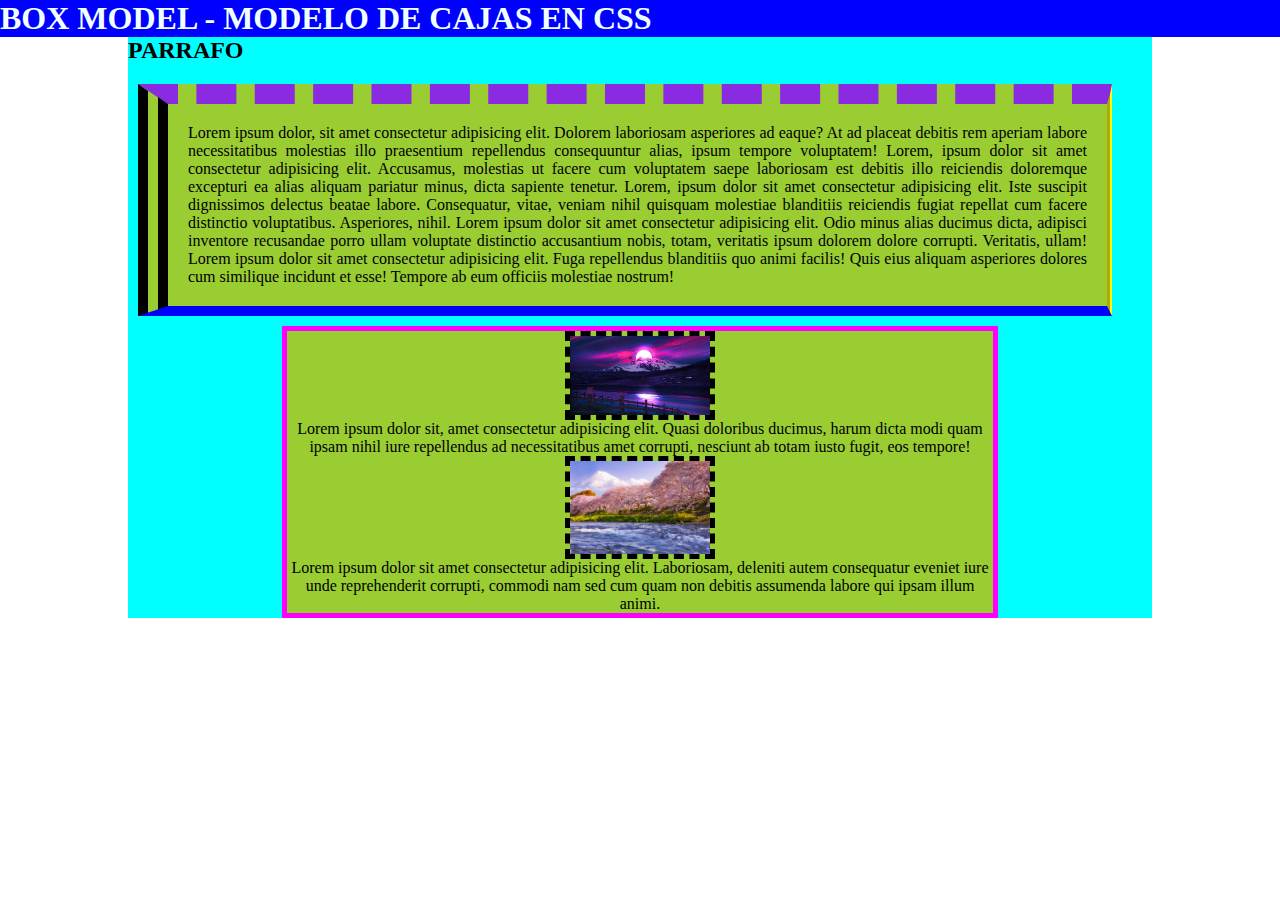
<file: docs/BOXMODEL/index.html>
<!DOCTYPE html>
<html lang="en">

<head>
    <meta charset="UTF-8">
    <meta http-equiv="X-UA-Compatible" content="IE=edge">
    <meta name="viewport" content="width=device-width, initial-scale=1.0">
    <title>Box Model</title>
    <link rel="stylesheet" href="../css/style.css">
</head>

<body>
    <header>
        <h1>BOX MODEL - MODELO DE CAJAS EN CSS</h1>
    </header>
    <main>
        <section>
            <h2>PARRAFO</h2>
            <p class="parrafo">
                Lorem ipsum dolor, sit amet consectetur adipisicing elit. Dolorem laboriosam asperiores ad eaque? At ad
                placeat debitis rem aperiam labore necessitatibus molestias illo praesentium repellendus consequuntur
                alias, ipsum tempore voluptatem!
                Lorem, ipsum dolor sit amet consectetur adipisicing elit. Accusamus, molestias ut facere cum voluptatem
                saepe laboriosam est debitis illo reiciendis doloremque excepturi ea alias aliquam pariatur minus, dicta
                sapiente tenetur.
                Lorem, ipsum dolor sit amet consectetur adipisicing elit. Iste suscipit dignissimos delectus beatae
                labore. Consequatur, vitae, veniam nihil quisquam molestiae blanditiis reiciendis fugiat repellat cum
                facere distinctio voluptatibus. Asperiores, nihil.
                Lorem ipsum dolor sit amet consectetur adipisicing elit. Odio minus alias ducimus dicta, adipisci
                inventore recusandae porro ullam voluptate distinctio accusantium nobis, totam, veritatis ipsum dolorem
                dolore corrupti. Veritatis, ullam!
                Lorem ipsum dolor sit amet consectetur adipisicing elit. Fuga repellendus blanditiis quo animi facilis!
                Quis eius aliquam asperiores dolores cum similique incidunt et esse! Tempore ab eum officiis molestiae
                nostrum!
            </p>
        </section>
        <section>
            <div>
                <p>
                    <img src="../img/paisaje.jpg" />
                    Lorem ipsum dolor sit, amet consectetur adipisicing elit. Quasi
                    doloribus ducimus, harum dicta modi quam ipsam nihil iure repellendus ad necessitatibus amet
                    corrupti, nesciunt ab totam iusto fugit, eos tempore!

                </p>
                <p>
                    <img src="../img/montana.jpg" />
                    Lorem ipsum dolor sit amet consectetur adipisicing elit. Laboriosam, deleniti autem consequatur
                    eveniet iure unde reprehenderit corrupti, commodi nam sed cum quam non debitis assumenda labore qui
                    ipsam illum animi.

                </p>

            </div>
        </section>
    </main>

</html>
</file>
<file: docs/css/style.css>
* {
    padding: 0;
    margin: 0;
    box-sizing: border-box;
}

header {
    background-color: blue;
    color: azure;
}

main {
    background-color: aqua;
    width: 80%;
    margin: 0 auto;
}


/*BOX MODEL EN PARRAFO*/
.parrafo {
    text-align: justify;
    /*acceso directo 
    arriba, derecha, abajo, izquierda*/
    padding: 20px;

    /*padding-top: 20px;
        padding-right: 50px;
        padding-bottom: 4px;
        padding-left: 5px;*/


    /*acceso directo 
     tamaño, tipo del border, color del border*/
    /*border: 5px solid rgba(159, 18, 18, 0.481);*/

    /*acceso directo 
    arriba, derecha, abajo, izquierda*/
    border-width: 20px 5px 10px 30px;

    /*border-top-width: 5px;
    border-right-width: 30px;
    border-bottom-width: 20px;
    border-left-width: 0px;*/


    border-style: dashed groove solid double;
    /*border-top-style: groove;
    border-right-style: solid;
    border-bottom-style: double;
    border-left-style: dotted;*/
    border-color: blueviolet yellow blue black;

    /*border-top-color: aqua;
    border-bottom-color: brown;
    border-right-color: blue;
    border-left-color: yellow;*/

    margin: 20px 40px 10px 10px;
}

div {
    background-color: rgb(255, 89, 0);
    width: 70%;
    margin: 0 auto;
    border: 20px;
    border-style: solid;
    border-width: 5px;
    border-color: magenta;
}

p {
    text-align: center;
    background-color: yellowgreen;
    color: black;



}

p img {
    margin: 0 auto;
    padding: 0;
    width: 150px;
    border-style: dashed;
    border-width: 5px;
    display: block;

}
</file>
